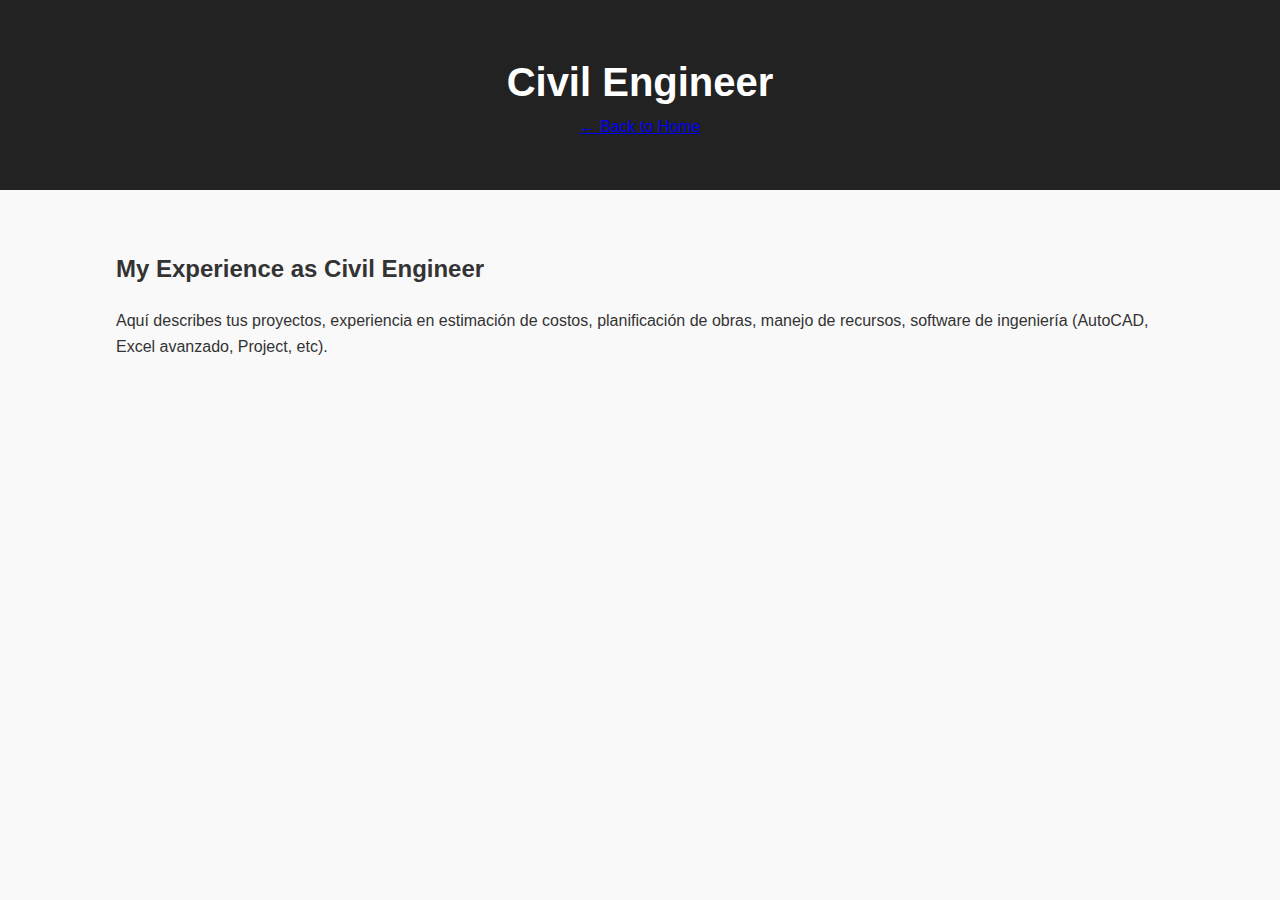
<file: civil-engineer.html>
<!DOCTYPE html>
<html lang="en">
<head>
  <meta charset="UTF-8">
  <meta name="viewport" content="width=device-width, initial-scale=1.0">
  <title>Civil Engineer - Camilo Diaz</title>
  <link rel="stylesheet" href="style.css">
</head>
<body>
  <header>
    <div class="container">
      <h1>Civil Engineer</h1>
      <p><a href="index.html">← Back to Home</a></p>
    </div>
  </header>

  <section>
    <div class="container">
      <h2>My Experience as Civil Engineer</h2>
      <p>
        Aquí describes tus proyectos, experiencia en estimación de costos, planificación de obras,
        manejo de recursos, software de ingeniería (AutoCAD, Excel avanzado, Project, etc).
      </p>
    </div>
  </section>
</body>
</html>
</file>
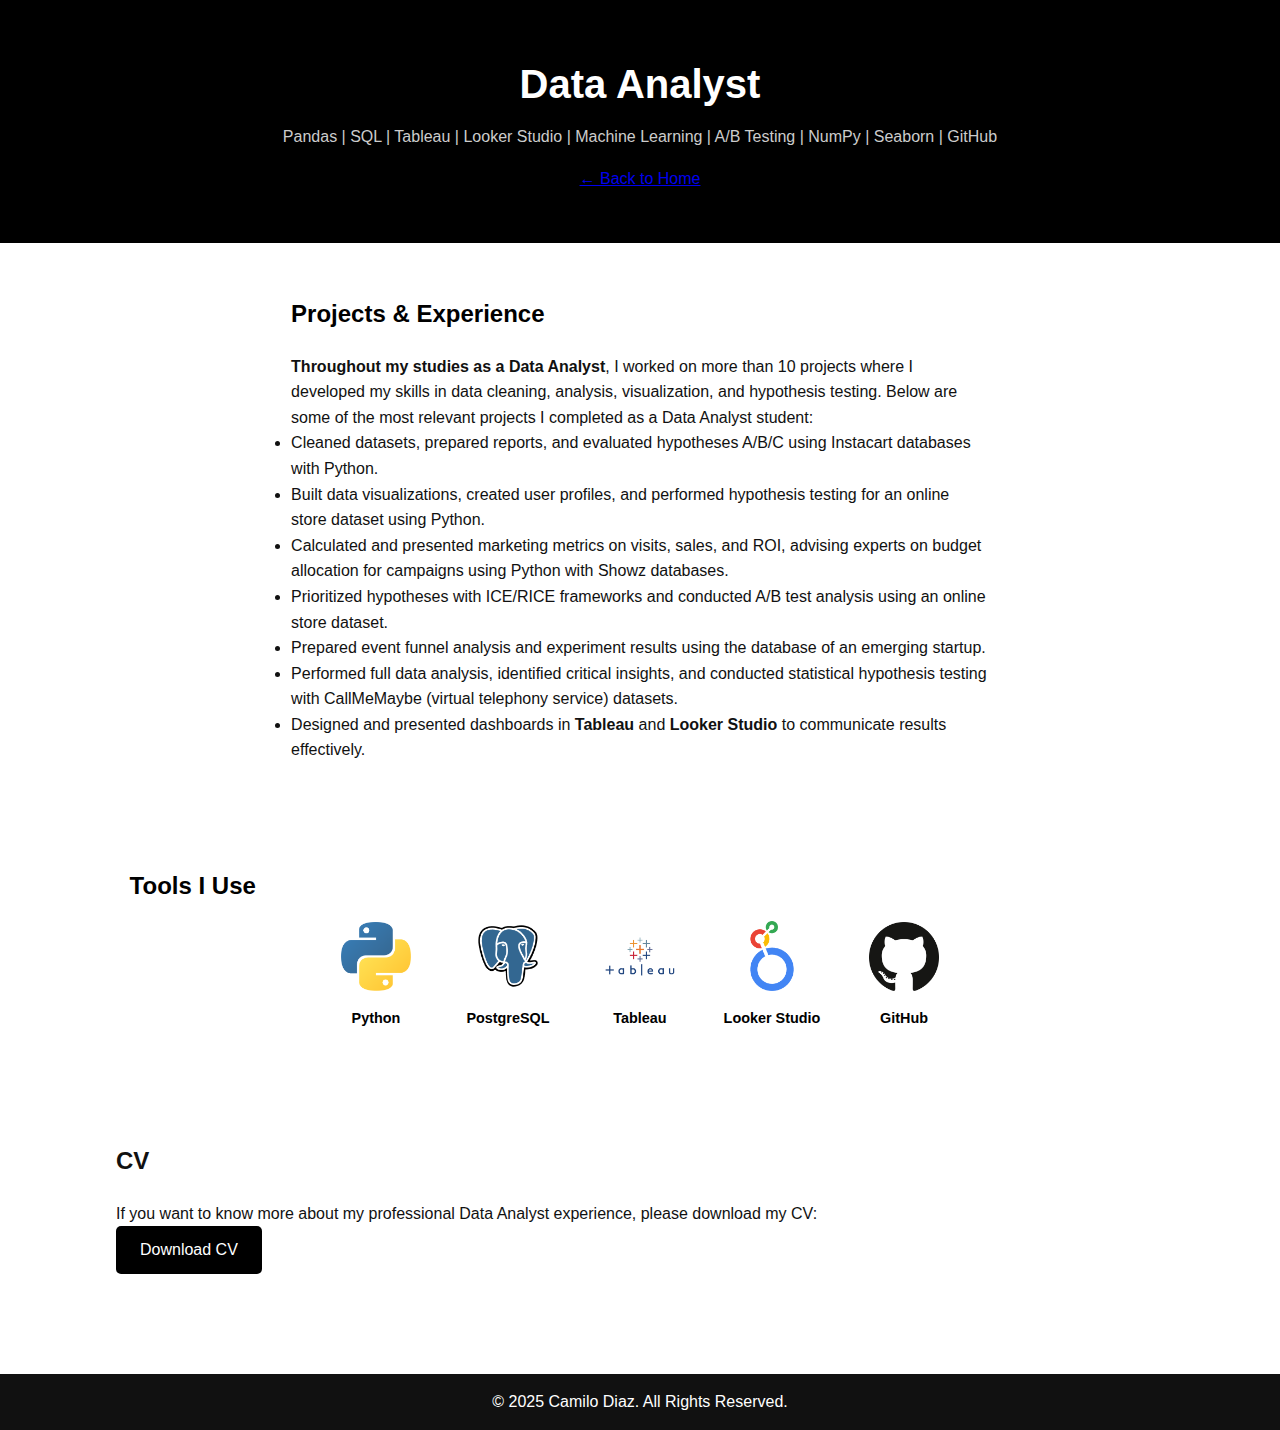
<file: data.html>
<!DOCTYPE html>
<html lang="en">
<head>
  <meta charset="UTF-8" />
  <meta name="viewport" content="width=device-width, initial-scale=1.0"/>
  <title>Data Analyst - Camilo Diaz</title>
  <link rel="stylesheet" href="style.css" />
</head>
<body class="data-page">

  <!-- Header -->
  <header class="data-header">
    <div class="container">
      <h1>Data Analyst</h1>
      <p>Pandas | SQL | Tableau | Looker Studio | Machine Learning | A/B Testing | NumPy | Seaborn | GitHub</p>
      <a href="index.html" class="back-btn">← Back to Home</a>
    </div>
  </header>

  <!-- Experience -->
  <section class="data-experience">
    <div class="container">
      <h2>Projects & Experience</h2>
      <p><strong>Throughout my studies as a Data Analyst</strong>, I worked on more than 10 projects where I developed my skills in data cleaning, analysis, visualization, and hypothesis testing. Below are some of the most relevant projects I completed as a Data Analyst student:</p>
      <ul>
        <li>Cleaned datasets, prepared reports, and evaluated hypotheses A/B/C using Instacart databases with Python.</li>
        <li>Built data visualizations, created user profiles, and performed hypothesis testing for an online store dataset using Python.</li>
        <li>Calculated and presented marketing metrics on visits, sales, and ROI, advising experts on budget allocation for campaigns using Python with Showz databases.</li>
        <li>Prioritized hypotheses with ICE/RICE frameworks and conducted A/B test analysis using an online store dataset.</li>
        <li>Prepared event funnel analysis and experiment results using the database of an emerging startup.</li>
        <li>Performed full data analysis, identified critical insights, and conducted statistical hypothesis testing with CallMeMaybe (virtual telephony service) datasets.</li>
        <li>Designed and presented dashboards in <strong>Tableau</strong> and <strong>Looker Studio</strong> to communicate results effectively.</li>
      </ul>
    </div>
  </section>

  <!-- Tools -->
  <section class="data-tools">
    <div class="container">
      <h2>Tools I Use</h2>
      <div class="skills-logos">
        <div class="skill">
          <img src="python.png" alt="Python">
          <p>Python</p>
        </div>
        <div class="skill">
          <img src="sql.png" alt="PostgreSQL">
          <p>PostgreSQL</p>
        </div>
        <div class="skill">
          <img src="tableau.png" alt="Tableau">
          <p>Tableau</p>
        </div>
        <div class="skill">
          <img src="looker.png" alt="Looker Studio">
          <p>Looker Studio</p>
        </div>
        <div class="skill">
          <img src="github.png" alt="GitHub">
          <p>GitHub</p>
        </div>
      </div>
    </div>
  </section>

 <!-- CV Section -->
<section class="data-cv">
  <div class="container">
    <h2>CV</h2>
    <p>If you want to know more about my professional Data Analyst experience, please download my CV:</p>
    <a href="Data_Analyst_Jr_Camilo Diaz_eng.pdf" class="cv-button" target="_blank">Download CV</a>
  </div>
</section>
  
  <!-- Footer -->
  <footer>
    <p>© 2025 Camilo Diaz. All Rights Reserved.</p>
  </footer>

</body>
</html>
</file>
<file: style.css>
/* General reset */
* {
  margin: 0;
  padding: 0;
  box-sizing: border-box;
}

body {
  font-family: Arial, sans-serif;
  line-height: 1.6;
  background: #f9f9f9;
  color: #333;
}

.container {
  width: 85%;
  max-width: 1100px;
  margin: auto;
  padding: 20px;
}

/* Header */
header {
  background: #222;
  color: #fff;
  padding: 30px 0;
  text-align: center;
}
.header-content {
  display: flex;
  align-items: center;
  gap: 20px;
}

.profile-pic {
  width: 120px;
  height: 120px;
  border-radius: 50%;
  object-fit: cover;
}
header h1 {
  font-size: 2.5em;
}

header p.profession {
  font-weight: bold;
  font-size: 1.2em;
  margin-top: 10px;
}

/* Sections */
section {
  padding: 40px 0;
}

.container h2 {
  margin-bottom: 20px;
  text-align: left; /* alineación izquierda */
}

/* About */
#about p {
  font-size: 1.1em;
  text-align: justify;
}

/* Skills */
.skills-logos {
  display: flex;
  flex-wrap: wrap;
  gap: 20px;
  justify-content: flex-start;
}

.skill {
  text-align: center;
  width: 100px;
}

.skill img {
  width: 60px;
  height: 60px;
  object-fit: contain;
}

.skill p {
  margin-top: 10px;
  font-size: 0.9em;
  font-weight: 700; /* negrilla para skills */
}

/* Socials */
#socials {
  margin-top: 50px;   /* separa de los skills */
}

.social-icons {
  display: flex;
  flex-wrap: wrap;
  gap: 20px;
  justify-content: flex-start;
}

.social-icons a {
  display: flex;
  align-items: center;
  gap: 8px;
  color: #333;
  text-decoration: none;
  font-weight: 600;
}

.social-icons a:hover {
  text-decoration: underline;
}

.social-icons img {
  width: 24px;
  height: 24px;
}

/* Footer */
footer {
  text-align: center;
  background: #111;
  color: #fff;
  padding: 15px 0;
  margin-top: 40px;
  clear: both;
}
/* --- botones para profesiones --- */
.profession-link {
  text-decoration: none;
  color: #fff !important;   /* ahora sí se verán blancos */
  font-weight: bold;
  transition: color 0.3s;
}

.profession-link:hover {
  color: #f4d03f !important;   /* un amarillo dorado al pasar el mouse */
}

/* --- civil page --- */
body.civil-page {
  background-color: #fff; /* Fondo blanco para todo */
  color: #111; /* Texto oscuro */
  font-family: Arial, sans-serif;
}

.civil-header {
  background-color: #000; /* Header negro */
  padding: 2rem 1rem;
  text-align: center;
  color: #fff;
}

.civil-header h1 {
  font-size: 2.5rem;
  margin-bottom: 0.5rem;
  color: #fff;
}

.civil-header p {
  font-size: 1rem;
  margin-bottom: 1rem;
  color: #ccc;
}

.civil-experience {
  padding: 2rem 1rem;
  max-width: 900px;
  margin: auto;
  color: #111; /* Texto negro */
  background: #fff;
}

.civil-experience h2 {
  color: #000; /* Títulos oscuros */
}

.civil-tools {
  padding: 2rem 1rem;
  text-align: center;
  background: #fff;
}

.civil-tools h2 {
  color: #000;
  margin-bottom: 1rem;
}

.civil-tools .skills-logos {
  display: flex;
  flex-wrap: wrap;
  justify-content: center;
  gap: 2rem;
}

.civil-tools .skill {
  text-align: center;
}

.civil-tools .skill img {
  width: 70px;
  height: 70px;
  object-fit: contain;
}

.civil-tools .skill p {
  margin-top: 0.5rem;
  font-size: 0.9rem;
  color: #000;
}

.civil-cv {
  padding: 2rem 1rem;
  text-align: center;
  background: #fff;
  color: #111;
}

.civil-cv h2 {
  color: #000;
  margin-bottom: 1rem;
}

.civil-cv p {
  margin-bottom: 1rem;
  font-size: 1rem;
}

.cv-button {
  display: inline-block;
  padding: 0.7rem 1.5rem;
  background: #000;
  color: #fff;
  text-decoration: none;
  border-radius: 5px;
  transition: 0.3s;
}

.cv-button:hover {
  background: #444;
}

/* --- data page --- */
body.data-page {
  background-color: #fff; /* Fondo blanco para todo */
  color: #111; /* Texto oscuro */
  font-family: Arial, sans-serif;
}

.data-header {
  background-color: #000; /* Header negro */
  padding: 2rem 1rem;
  text-align: center;
  color: #fff;
}

.data-header h1 {
  font-size: 2.5rem;
  margin-bottom: 0.5rem;
  color: #fff;
}

.data-header p {
  font-size: 1rem;
  margin-bottom: 1rem;
  color: #ccc;
}

.data-experience {
  padding: 2rem 1rem;
  max-width: 900px;
  margin: auto;
  color: #111; /* Texto negro */
  background: #fff;
}

.data-experience h2 {
  color: #000; /* Títulos oscuros */
}

.data-tools {
  padding: 2rem 1rem;
  text-align: center;
  background: #fff;
}

.data-tools h2 {
  color: #000;
  margin-bottom: 1rem;
}

.data-tools .skills-logos {
  display: flex;
  flex-wrap: wrap;
  justify-content: center;
  gap: 2rem;
}

.data-tools .skill {
  text-align: center;
}

.data-tools .skill img {
  width: 70px;
  height: 70px;
  object-fit: contain;
}

.data-tools .skill p {
  margin-top: 0.5rem;
  font-size: 0.9rem;
  color: #000;
}

.data-projects {
  padding: 2rem 1rem;
  max-width: 800px;
  margin: auto;
  background: #fff;
}

.data-projects h2 {
  text-align: center;
  margin-bottom: 1.5rem;
  color: #000;
}

.data-projects canvas {
  display: block;
  margin: auto;
  max-width: 600px;
}
</file>
